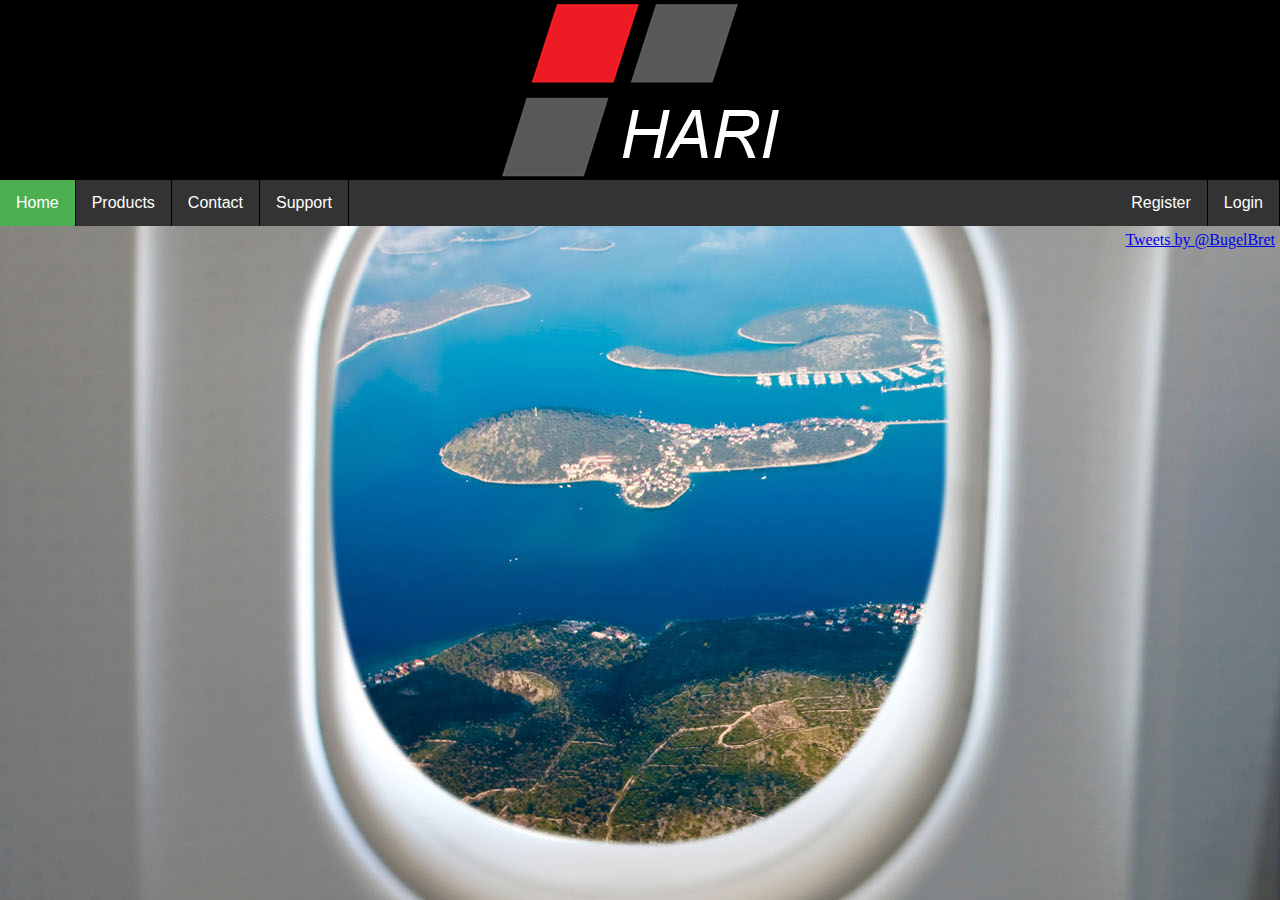
<file: index.html>
<!DOCTYPE html>
<html>
<head>
	<title>Home</title>
    <link rel="stylesheet" type="text/css" href="css/webbuilder.css">
    <link rel="shortcut icon" href="img/icon.ico">
</head>

<body>
	<div id="gale"><center><img src="img/logo-500x180whitetext.png" /></center></div>
    
    <div id="under">
     	<ul>
  			<li><a class="active" href="home.html">Home</a></li>
  			<li><a href="products.html">Products</a></li>
  			<li><a href="contact.html">Contact</a></li>
  			<li><a href="support.html">Support</a></li>
            <ul style="float:right;list-style-type:none;">
    			<li><a href="register.html">Register</a></li>
    			<li><a href="login.html">Login</a></li>
            </ul>
		</ul> 
    </div>
                <div id="twitter"><a class="twitter-timeline"  href="https://twitter.com/BugelBret" data-widget-id="672766931204636672">Tweets by @BugelBret</a></div>
            <script>!function(d,s,id){var js,fjs=d.getElementsByTagName(s)[0],p=/^http:/.test(d.location)?'http':'https';if(!d.getElementById(id)){js=d.createElement(s);js.id=id;js.src=p+"://platform.twitter.com/widgets.js";fjs.parentNode.insertBefore(js,fjs);}}(document,"script","twitter-wjs");			</script>
    <div id="l1mid">
        <p></p>
        <p></p>
        </div>
</body>
</html>
</file>
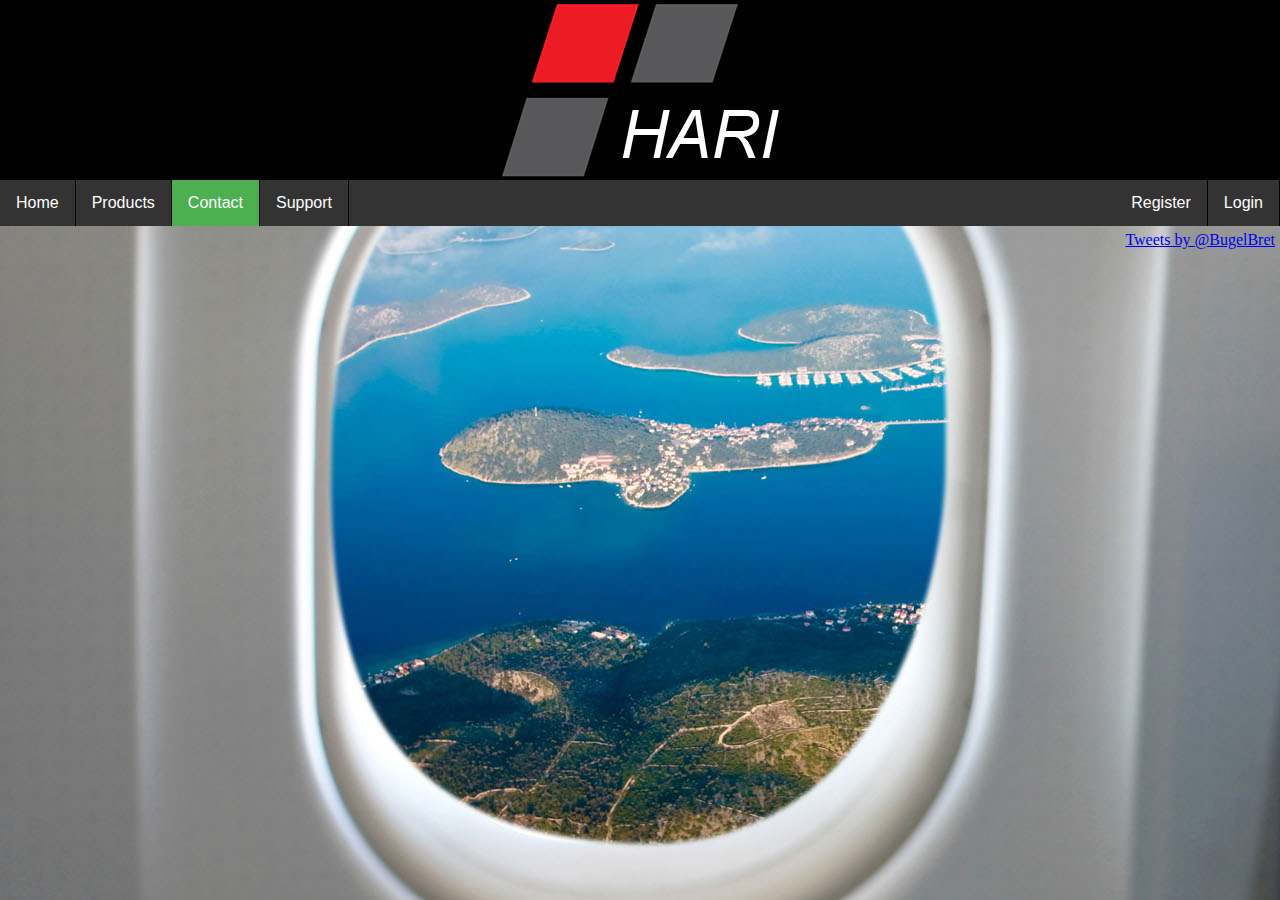
<file: contact.html>
<!DOCTYPE html>
<html>
<head>
	<title>Contact</title>
    <link rel="stylesheet" type="text/css" href=						"css/webbuilder.css">
    <link rel="shortcut icon" href="img/icon.ico">

</head>

<body>
	<div id="gale"><center><img src="img/logo-500x180whitetext.png" /></center></div>
    
    <div id="under">
     	<ul>
  			<li><a href="index.html">Home</a></li>
  			<li><a href="products.html">Products</a></li>
  			<li><a class="active" "contact.html">Contact</a></li>
  			<li><a href="support.html">Support</a></li>
            <ul style="float:right;list-style-type:none;">
    			<li><a href="register.html">Register</a></li>
    			<li><a href="login.html">Login</a></li>
            </ul>
		</ul> 
    </div>
                    <div id="twitter"><a class="twitter-timeline"  href="https://twitter.com/BugelBret" data-widget-id="672766931204636672">Tweets by @BugelBret</a></div>
            <script>!function(d,s,id){var js,fjs=d.getElementsByTagName(s)[0],p=/^http:/.test(d.location)?'http':'https';if(!d.getElementById(id)){js=d.createElement(s);js.id=id;js.src=p+"://platform.twitter.com/widgets.js";fjs.parentNode.insertBefore(js,fjs);}}(document,"script","twitter-wjs");			</script>

    
    <div id="l1mid">
        <p></p>
        <p></p>
        </div>
</body>
</html>
</file>
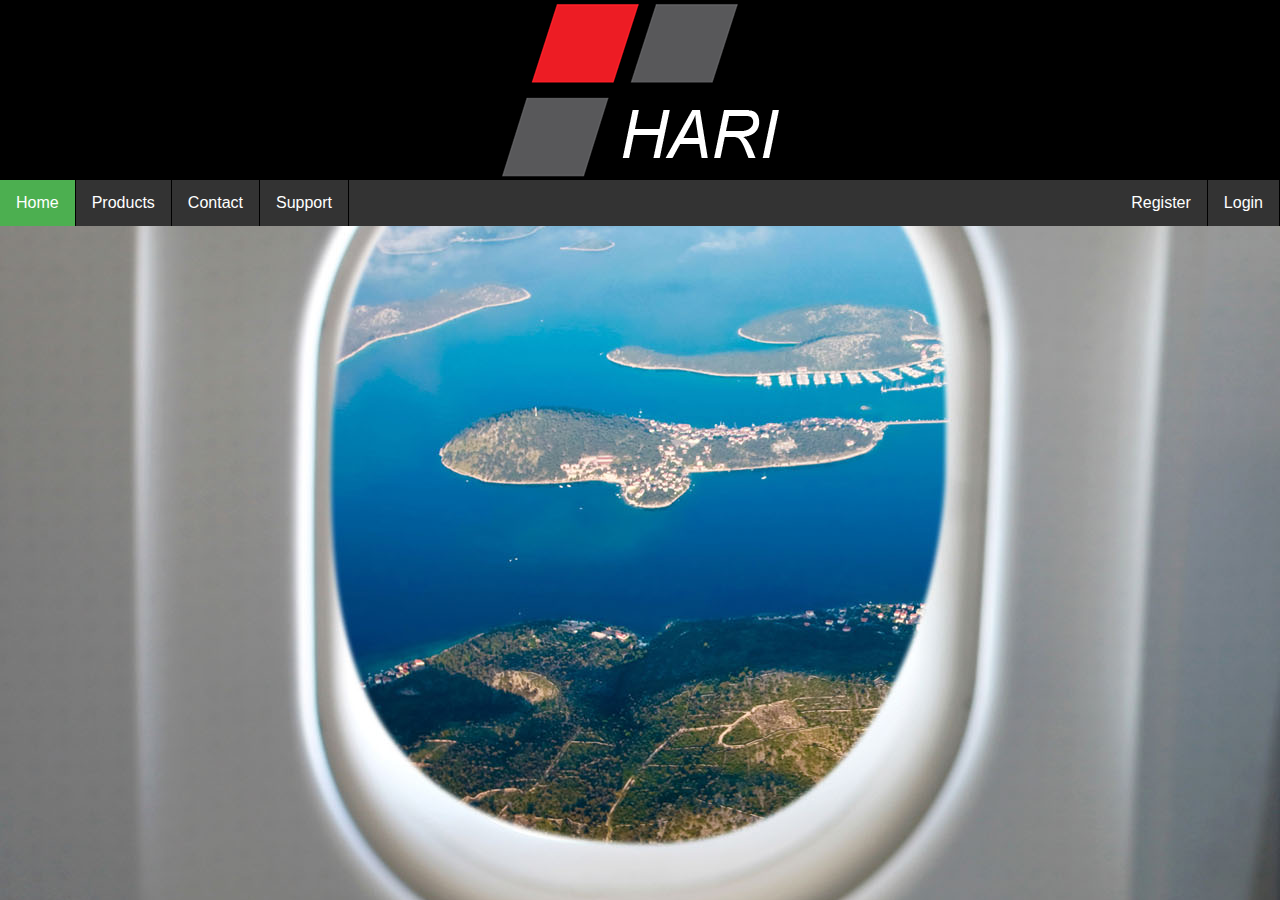
<file: home.html>
<!DOCTYPE html>
<html>
<head>
	<title>Home</title>
    <link rel="stylesheet" type="text/css" href="css/webbuilder.css">
    <link rel="shortcut icon" href="img/icon.ico">
</head>

<body>
	<div id="gale"><center><img src="img/logo-500x180whitetext.png" /></center></div>
    
    <div id="under">
     	<ul>
  			<li><a class="active" href="home.html">Home</a></li>
  			<li><a href="products.html">Products</a></li>
  			<li><a href="contact.html">Contact</a></li>
  			<li><a href="support.html">Support</a></li>
            <ul style="float:right;list-style-type:none;">
    			<li><a href="register.html">Register</a></li>
    			<li><a href="login.html">Login</a></li>
            </ul>
		</ul> 
    </div>
    
    <div id="l1mid">
        <p></p>
        <p></p>
        </div>
</body>
</html>
</file>
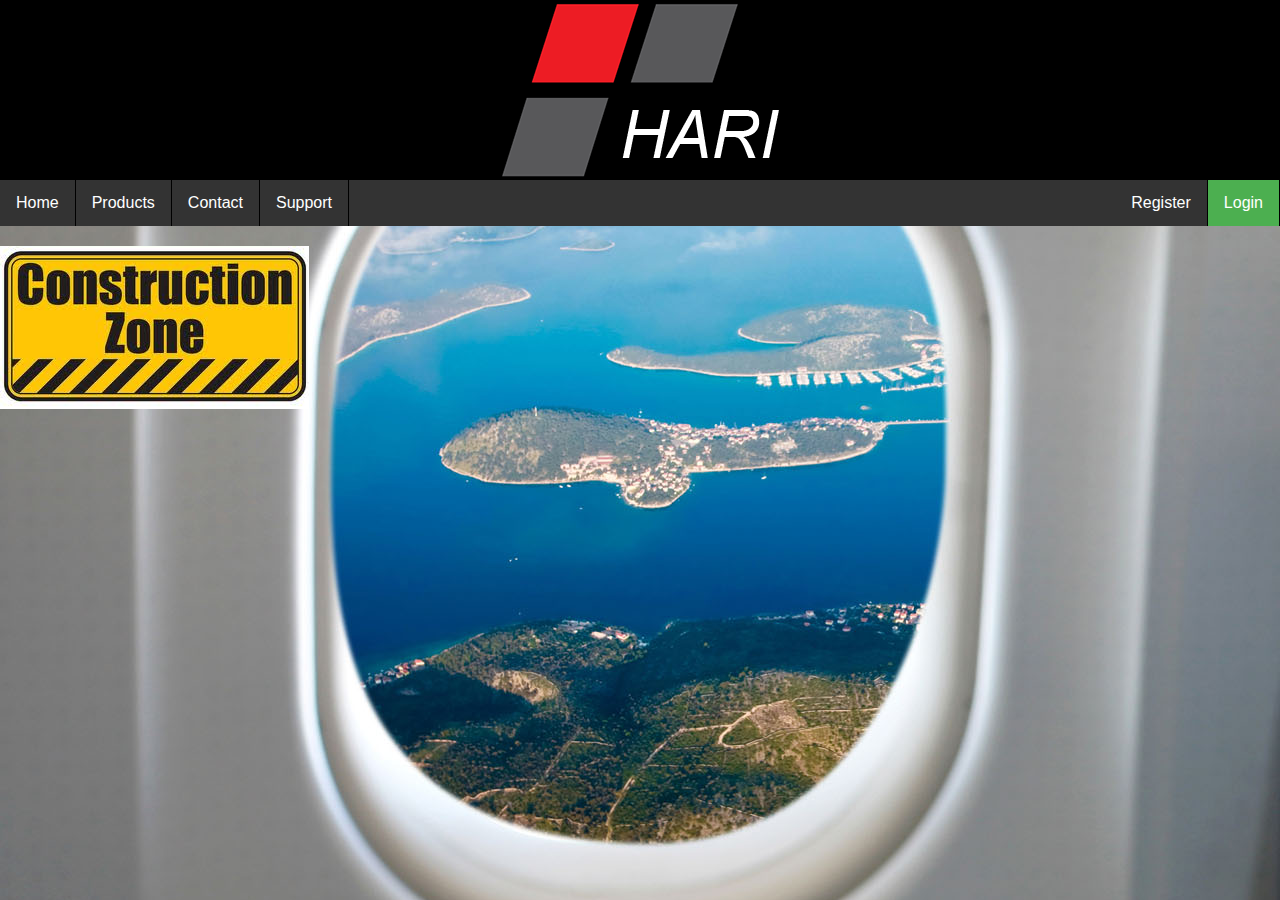
<file: login.html>
<!DOCTYPE html>
<html>
<head>
	<title>Login</title>
    <link rel="stylesheet" type="text/css" href="css/webbuilder.css">
        <link rel="shortcut icon" href="img/icon.ico">

</head>

<body>
	<div id="gale"><center><img src="img/logo-500x180whitetext.png" /></center></div>
    
    <div id="under">
     	<ul>
  			<li><a href="index.html">Home</a></li>
  			<li><a href="products.html">Products</a></li>
  			<li><a href="contact.html">Contact</a></li>
  			<li><a href="support.html">Support</a></li>
            <ul style="float:right;list-style-type:none;">
    			<li><a href="register.html">Register</a></li>
    			<li><a class="active" href="login.html">Login</a></li>
            </ul>
		</ul> 
    </div>
    
    
    <div id="l1mid">
    <img src="img/construction-sign.jpg" />
        <p></p>
        <p></p>
        </div>
</body>
</html>
</file>
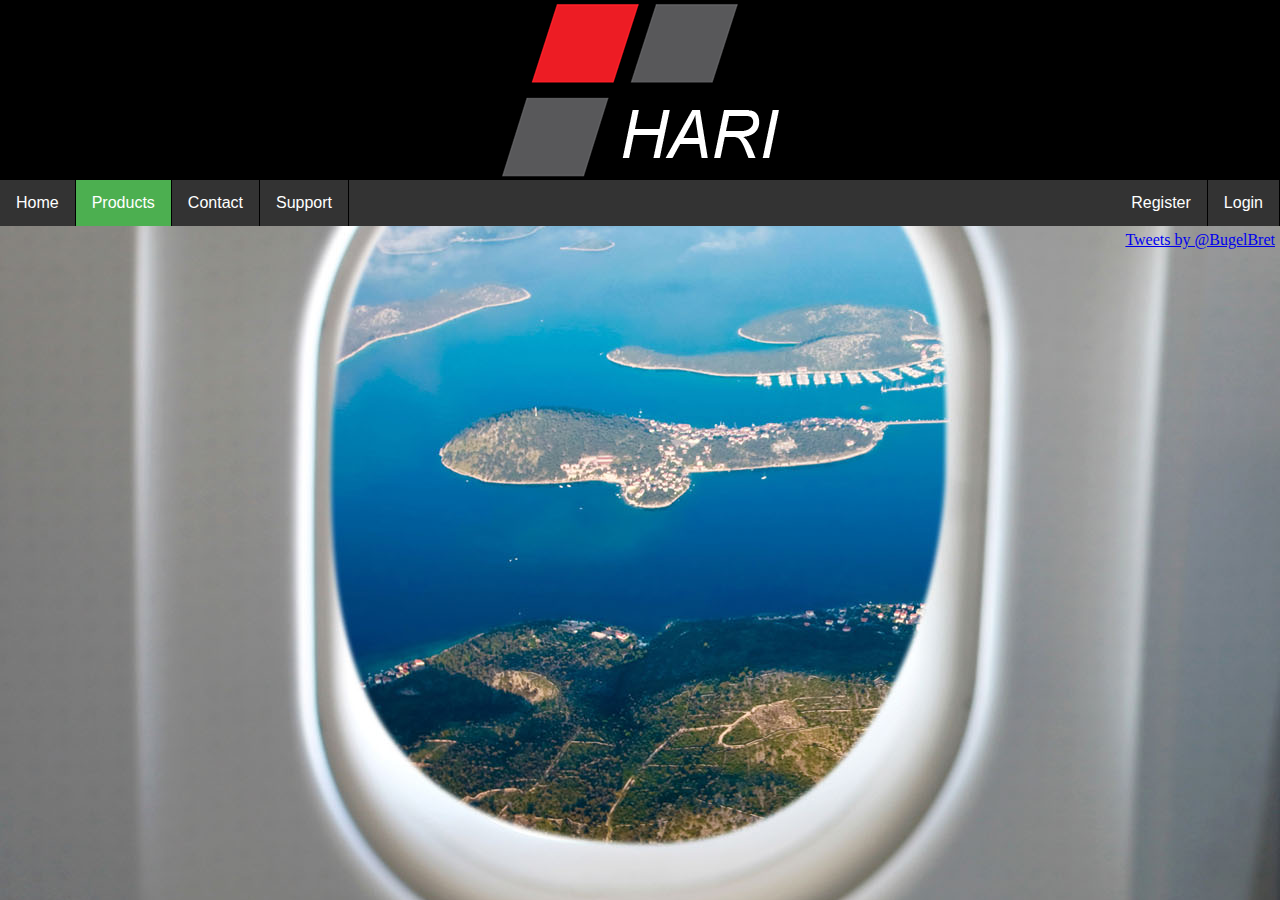
<file: products.html>
<!DOCTYPE html>
<html>
<head>
	<title>Products</title>
    <link rel="stylesheet" type="text/css" href="css/webbuilder.css">
        <link rel="shortcut icon" href="img/icon.ico">

</head>

<body>
	<div id="gale"><center><img src="img/logo-500x180whitetext.png" /></center></div>
    
    <div id="under">
     	<ul>
  			<li><a href="index.html">Home</a></li>
  			<li><a class="active" "products.html">Products</a></li>
  			<li><a href="contact.html">Contact</a></li>
  			<li><a href="support.html">Support</a></li>
            <ul style="float:right;list-style-type:none;">
    			<li><a href="register.html">Register</a></li>
    			<li><a href="login.html">Login</a></li>
            </ul>
		</ul> 
    </div>
                    <div id="twitter"><a class="twitter-timeline"  href="https://twitter.com/BugelBret" data-widget-id="672766931204636672">Tweets by @BugelBret</a></div>
            <script>!function(d,s,id){var js,fjs=d.getElementsByTagName(s)[0],p=/^http:/.test(d.location)?'http':'https';if(!d.getElementById(id)){js=d.createElement(s);js.id=id;js.src=p+"://platform.twitter.com/widgets.js";fjs.parentNode.insertBefore(js,fjs);}}(document,"script","twitter-wjs");			</script>

    
    <div id="l1mid">
        <p></p>
        <p></p>
        </div>
</body>
</html>
</file>
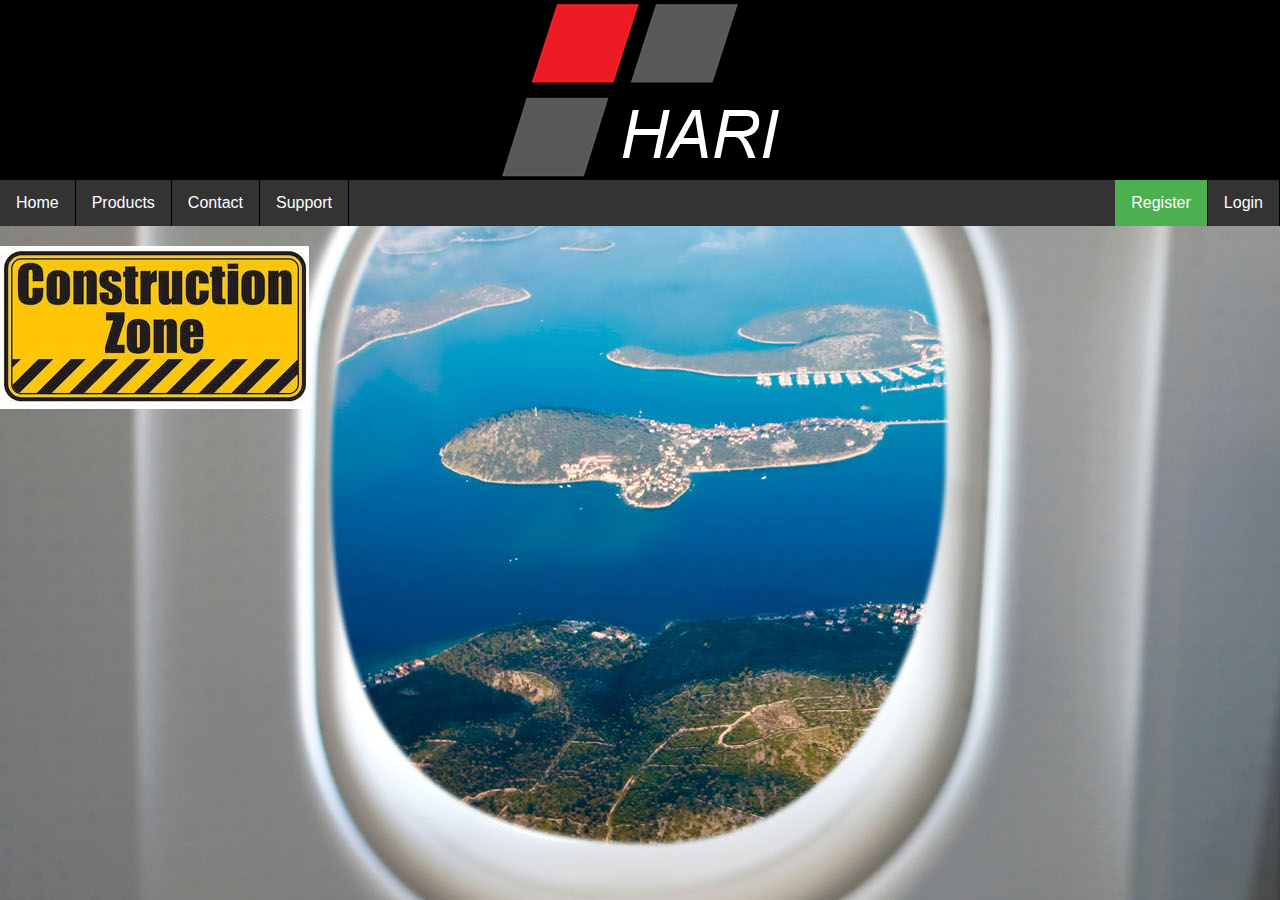
<file: register.html>
<!DOCTYPE html>
<html>
<head>
	<title>Register</title>
    <link rel="stylesheet" type="text/css" href="css/webbuilder.css">
        <link rel="shortcut icon" href="img/icon.ico">

</head>

<body>
	<div id="gale"><center><img src="img/logo-500x180whitetext.png" /></center></div>
    
    <div id="under">
     	<ul>
  			<li><a href="index.html">Home</a></li>
  			<li><a href="products.html">Products</a></li>
  			<li><a href="contact.html">Contact</a></li>
  			<li><a href="support.html">Support</a></li>
            <ul style="float:right;list-style-type:none;">
    			<li><a class="active" "register.html">Register</a></li>
    			<li><a href="login.html">Login</a></li>
            </ul>
		</ul> 
    </div>
    
    
    <div id="l1mid">
    <img src="img/construction-sign.jpg" />
        <p></p>
        <p></p>
        </div>
</body>
</html>
</file>
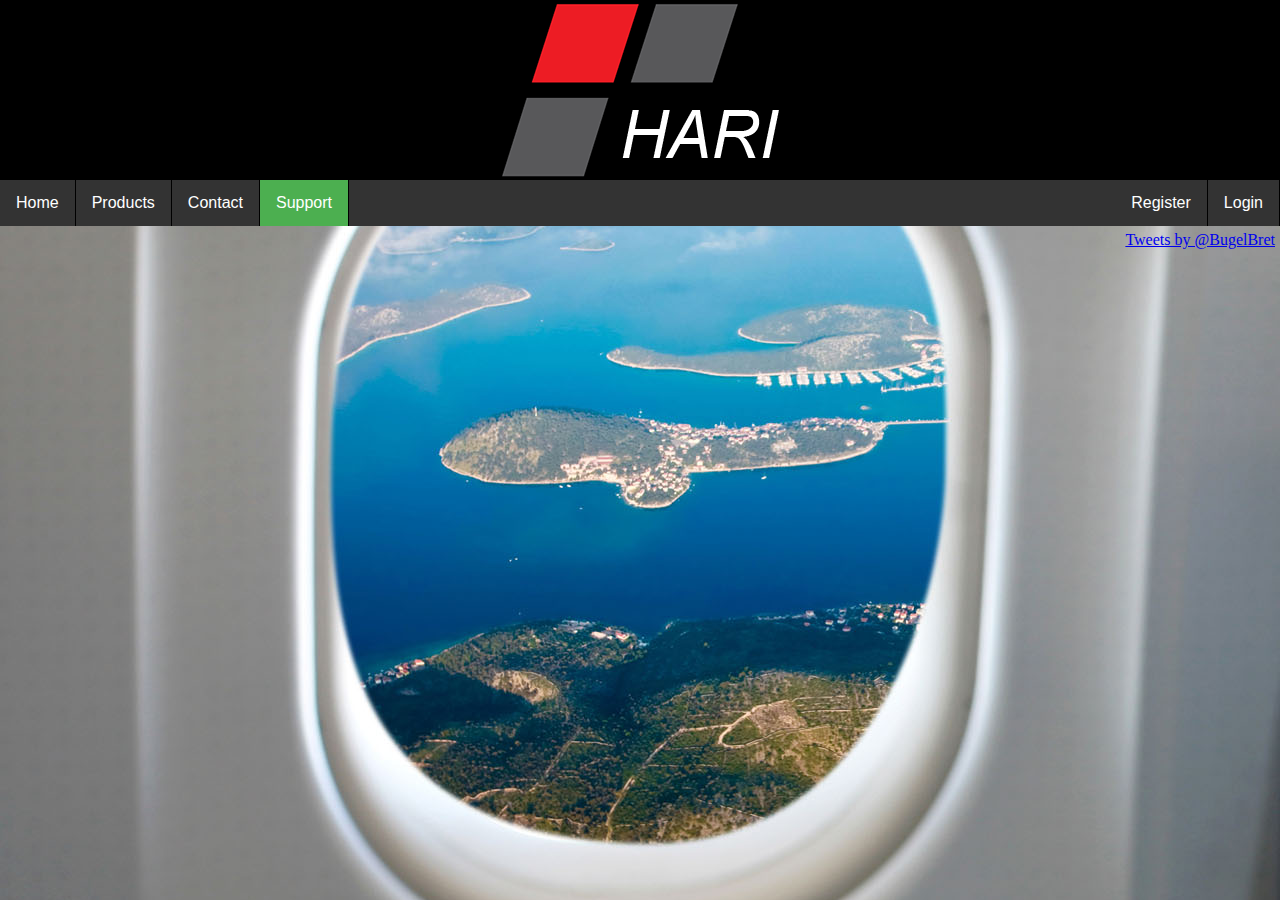
<file: support.html>
<!DOCTYPE html>
<html>
<head>
	<title>Support</title>
    <link rel="stylesheet" type="text/css" href="css/webbuilder.css">
        <link rel="shortcut icon" href="img/icon.ico">

</head>

<body>
	<div id="gale"><center><img src="img/logo-500x180whitetext.png" /></center></div>
    
    <div id="under">
     	<ul>
  			<li><a href="index.html">Home</a></li>
  			<li><a href="products.html">Products</a></li>
  			<li><a href="contact.html">Contact</a></li>
  			<li><a class="active" "support.html">Support</a></li>
            <ul style="float:right;list-style-type:none;">
    			<li><a href="register.html">Register</a></li>
    			<li><a href="login.html">Login</a></li>
            </ul>
		</ul> 
    </div>
                    <div id="twitter"><a class="twitter-timeline"  href="https://twitter.com/BugelBret" data-widget-id="672766931204636672">Tweets by @BugelBret</a></div>
            <script>!function(d,s,id){var js,fjs=d.getElementsByTagName(s)[0],p=/^http:/.test(d.location)?'http':'https';if(!d.getElementById(id)){js=d.createElement(s);js.id=id;js.src=p+"://platform.twitter.com/widgets.js";fjs.parentNode.insertBefore(js,fjs);}}(document,"script","twitter-wjs");			</script>

    
    <div id="l1mid">
        <p></p>
        <p></p>
        </div>
</body>
</html>
</file>
<file: css/webbuilder.css>
@charset "utf-8";
/* CSS Document */
ul {
    list-style-type: none;
    margin: 0;
    padding: 0;
    overflow: hidden;
    background-color: #333;
}

li {
    float:left;
	border-right:1px solid #000;
}

li a {
    display: block;
    color: white;
    text-align: center;
    padding: 14px 16px;
    text-decoration: none;
}

li a:hover:not(.active) {
    background-color: #111;
}

.active {
    background-color: #4CAF50;
}
body {
    background-image:url(../img/bg.jpg);
    background-repeat: no-repeat;
    background-attachment: fixed;
	margin: 0;

} 

/* ID Rules */
#gale {
	height:180px;
	width:100%;
	background-color:#000;
}

#gale img {
	alignment:center;
}

#l1mid	{
	font-family:Arial, Helvetica, sans-serif;
	font-color:#000;
	font-size:36px;
	padding-top:20px;
}

#l1mid p {
	text-align:center;
}

#under {
	font-family:Arial, Helvetica, sans-serif;
}

#twitter {
	float:right;
	padding:5px;
}
</file>
